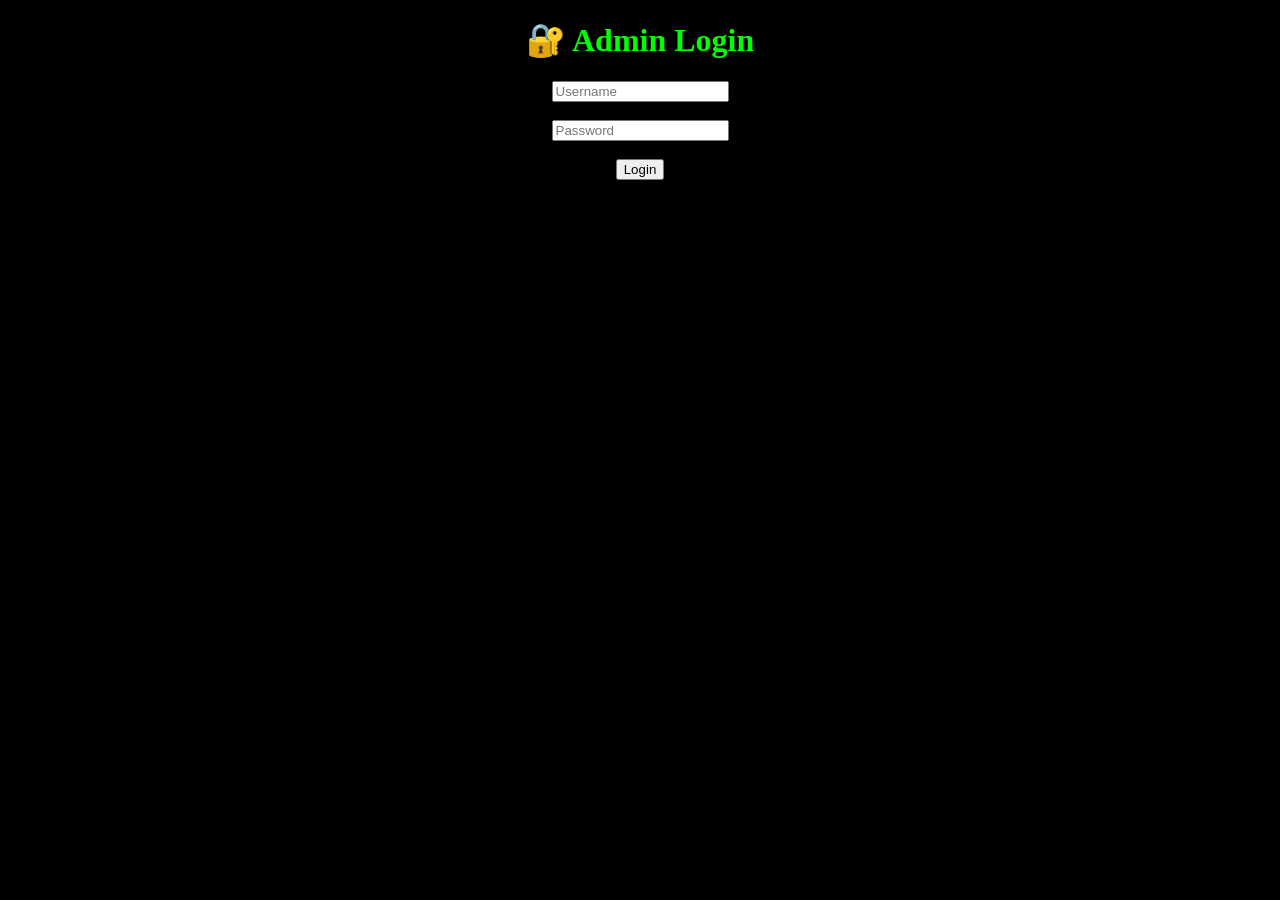
<file: login.html>
<!DOCTYPE html>
<html>
<head>
    <title>Login</title>
</head>

<body style="background:black; color:#00ff00; text-align:center;">

<h1>🔐 Admin Login</h1>

<form method="POST">
    <input type="text" name="username" placeholder="Username" required><br><br>
    <input type="password" name="password" placeholder="Password" required><br><br>
    <button type="submit">Login</button>
</form>

</body>
</html>
</file>
